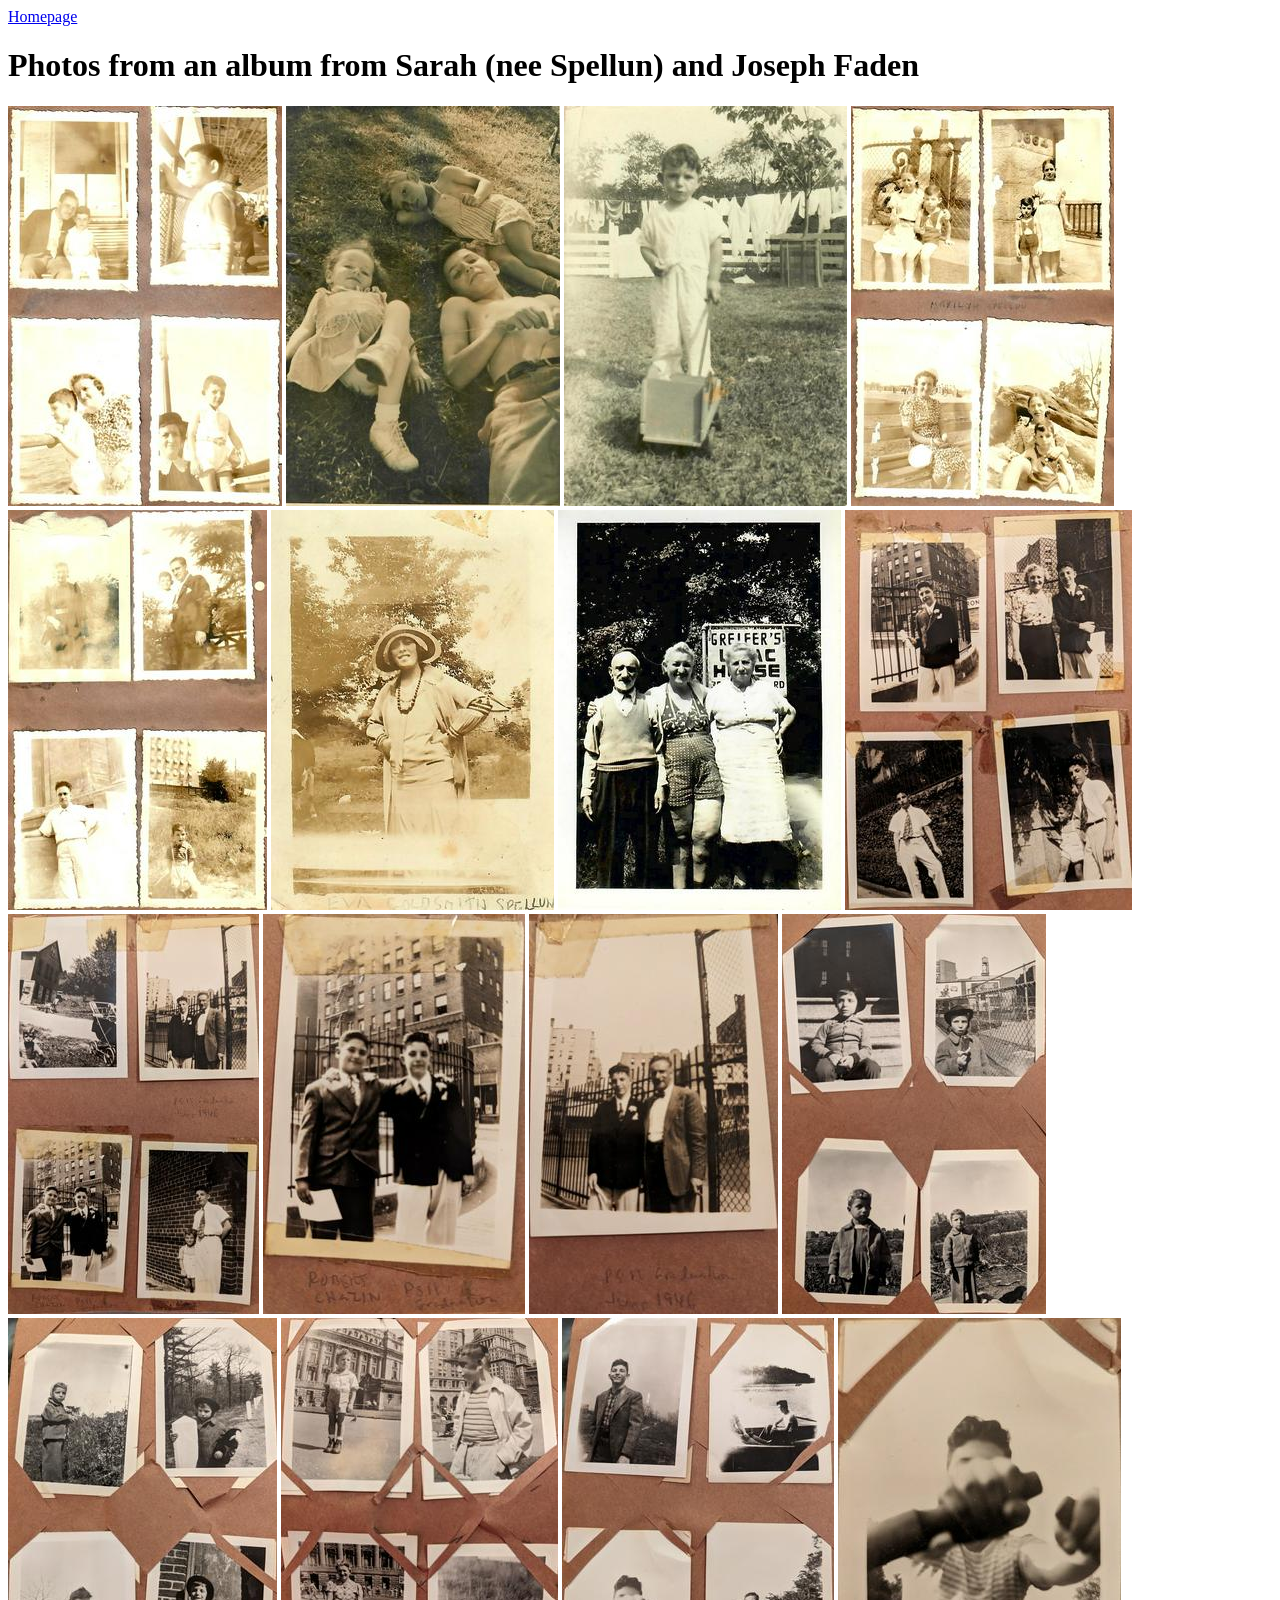
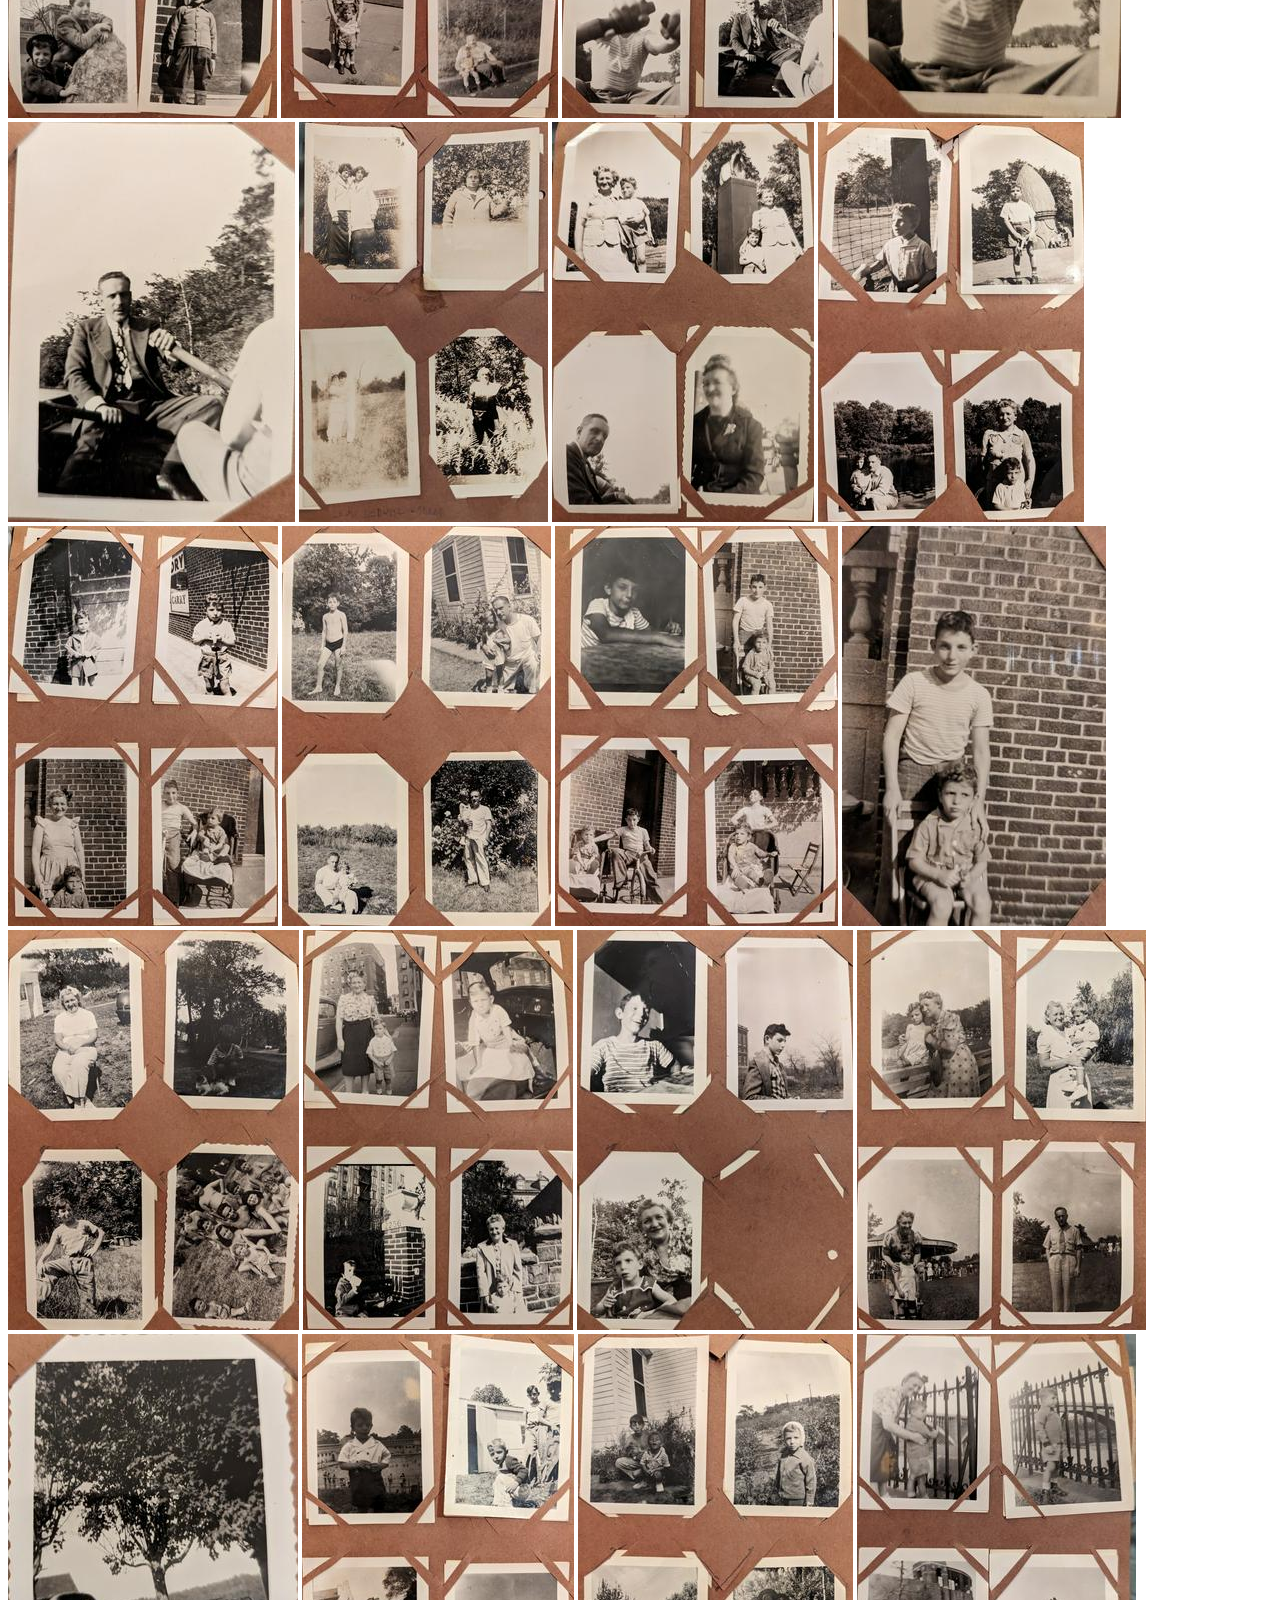
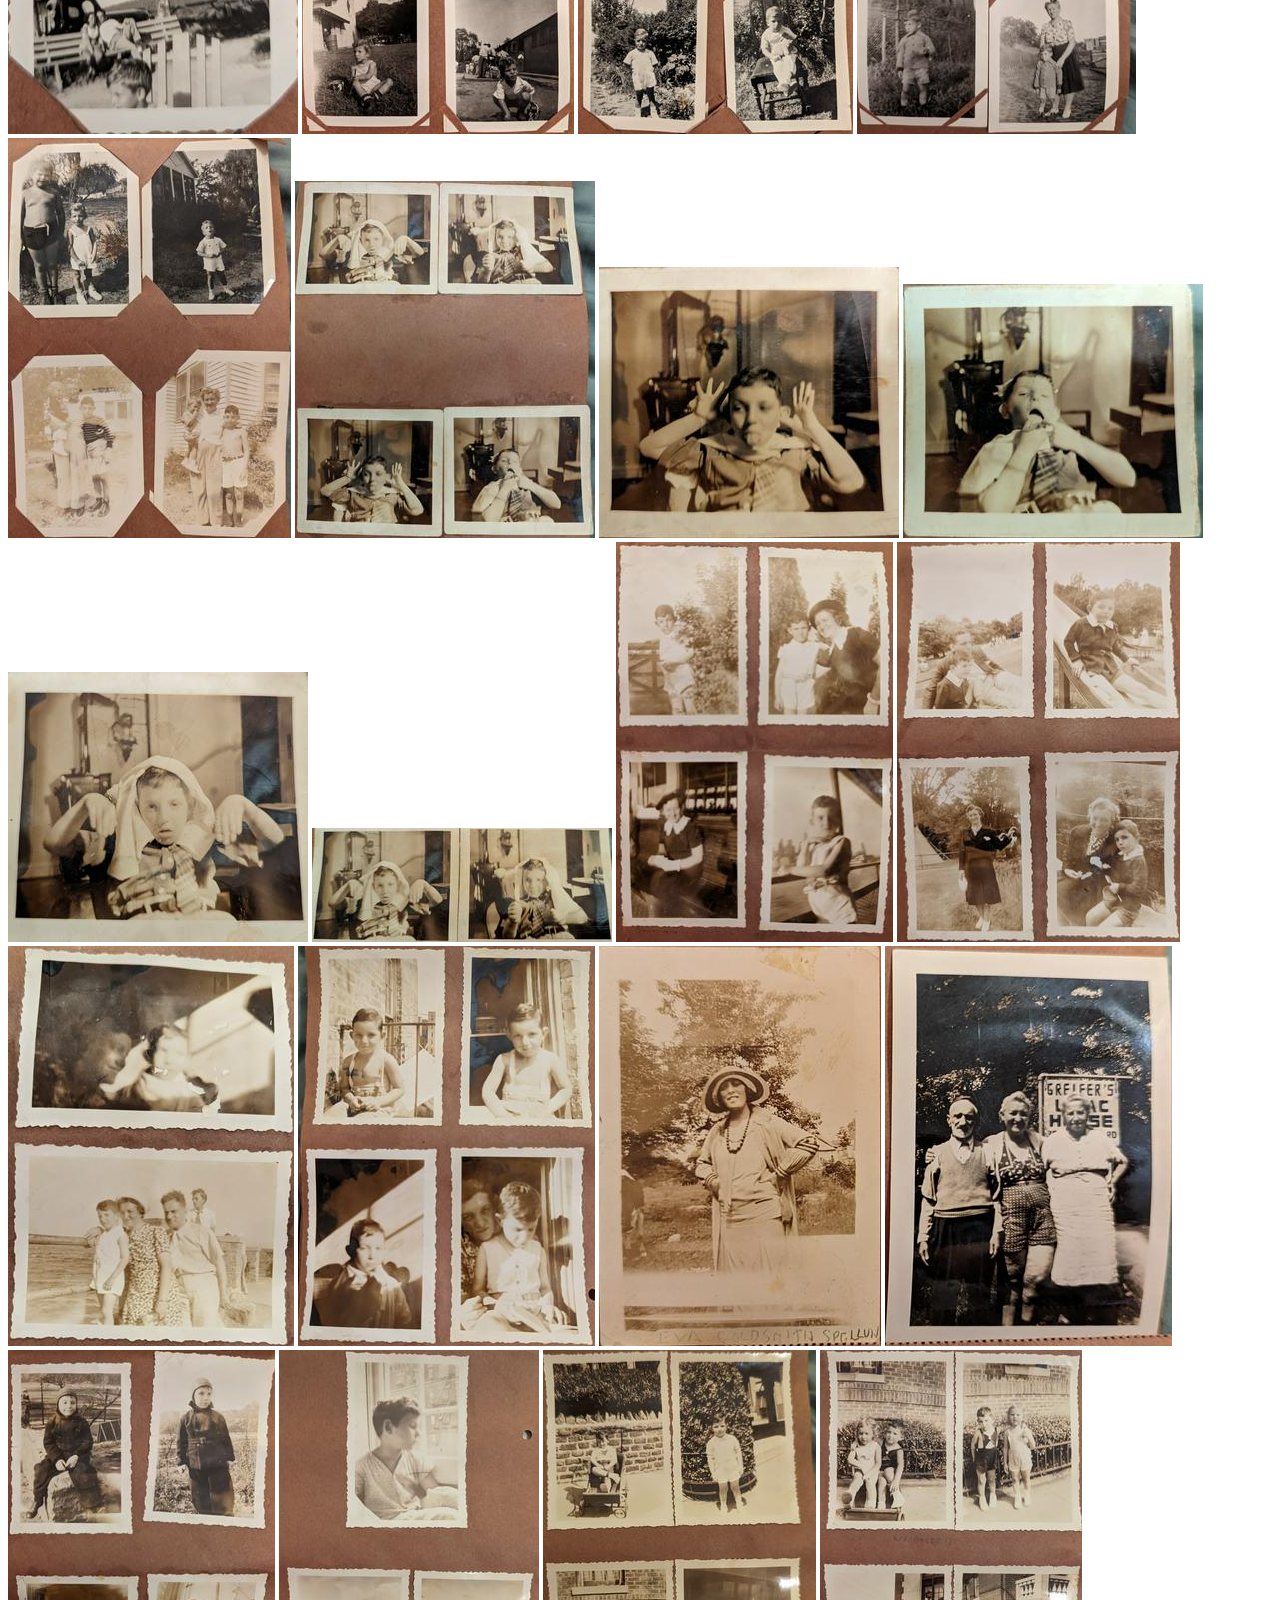
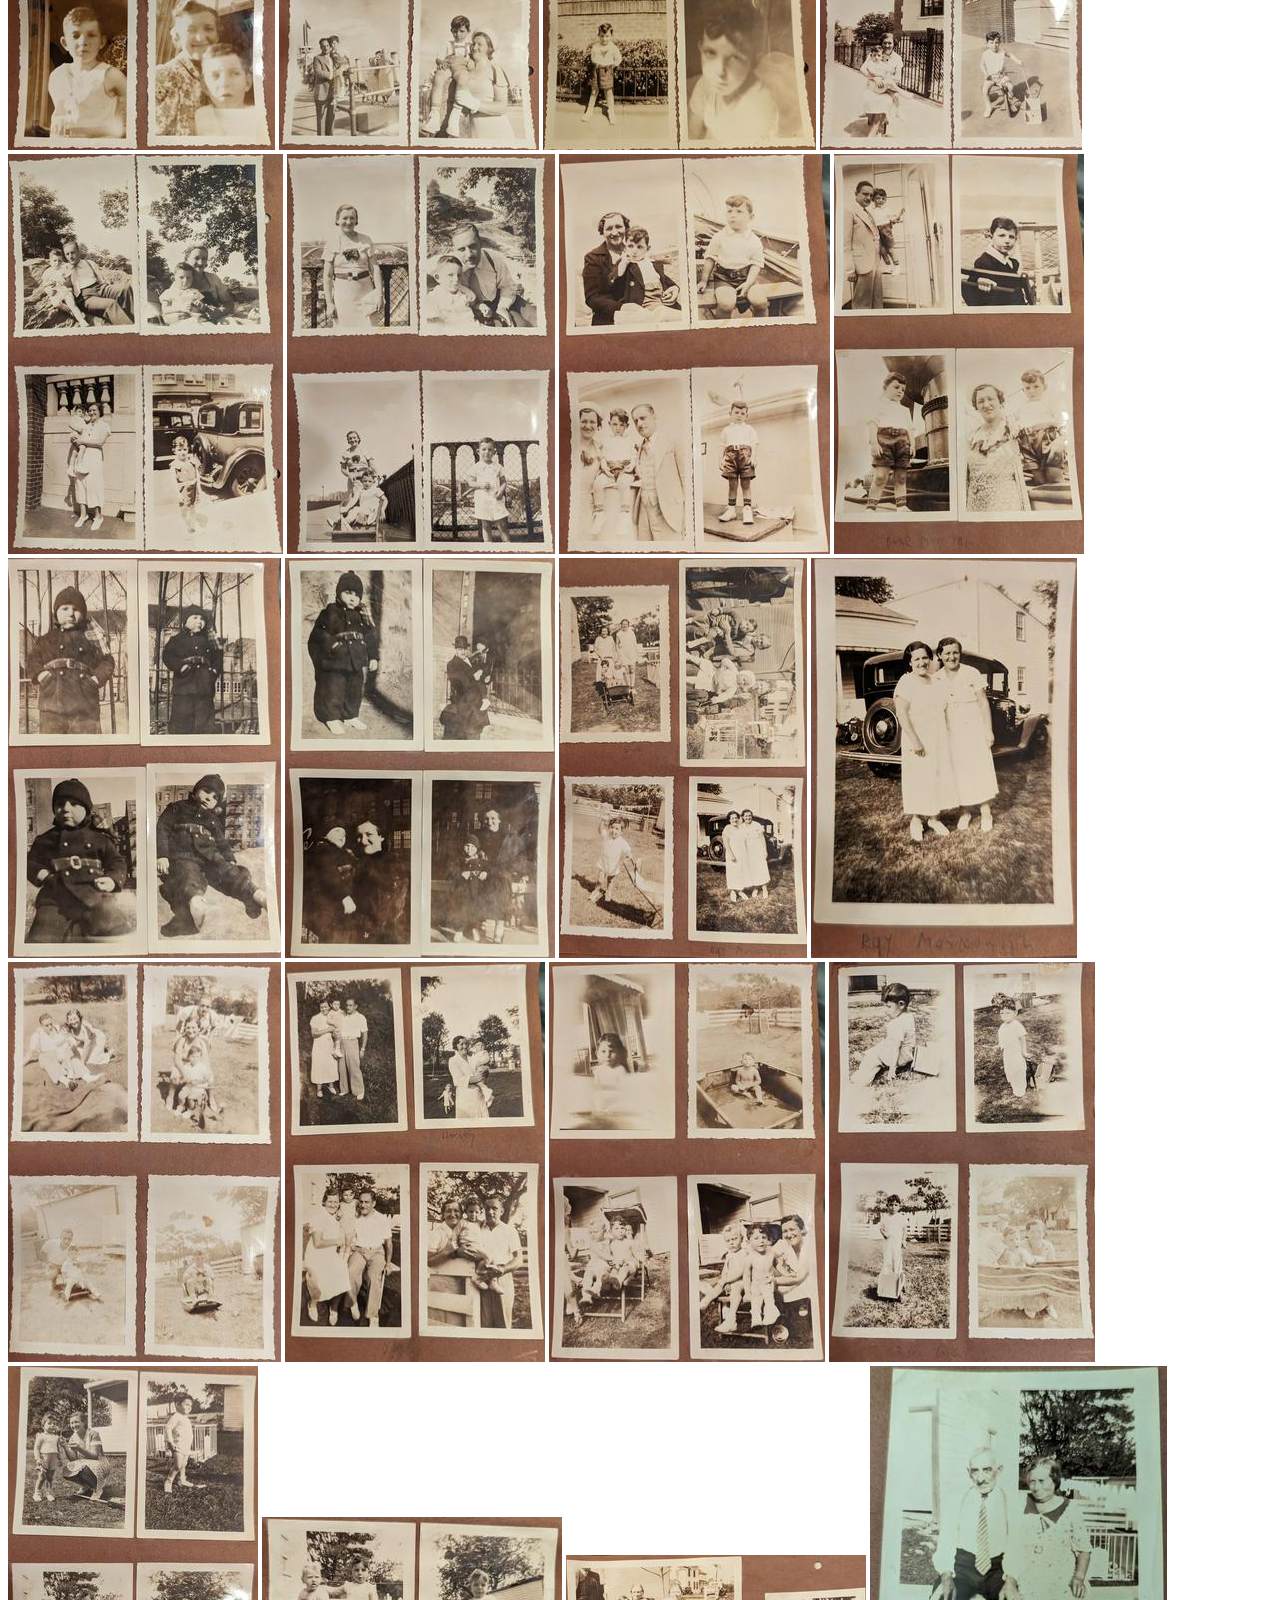
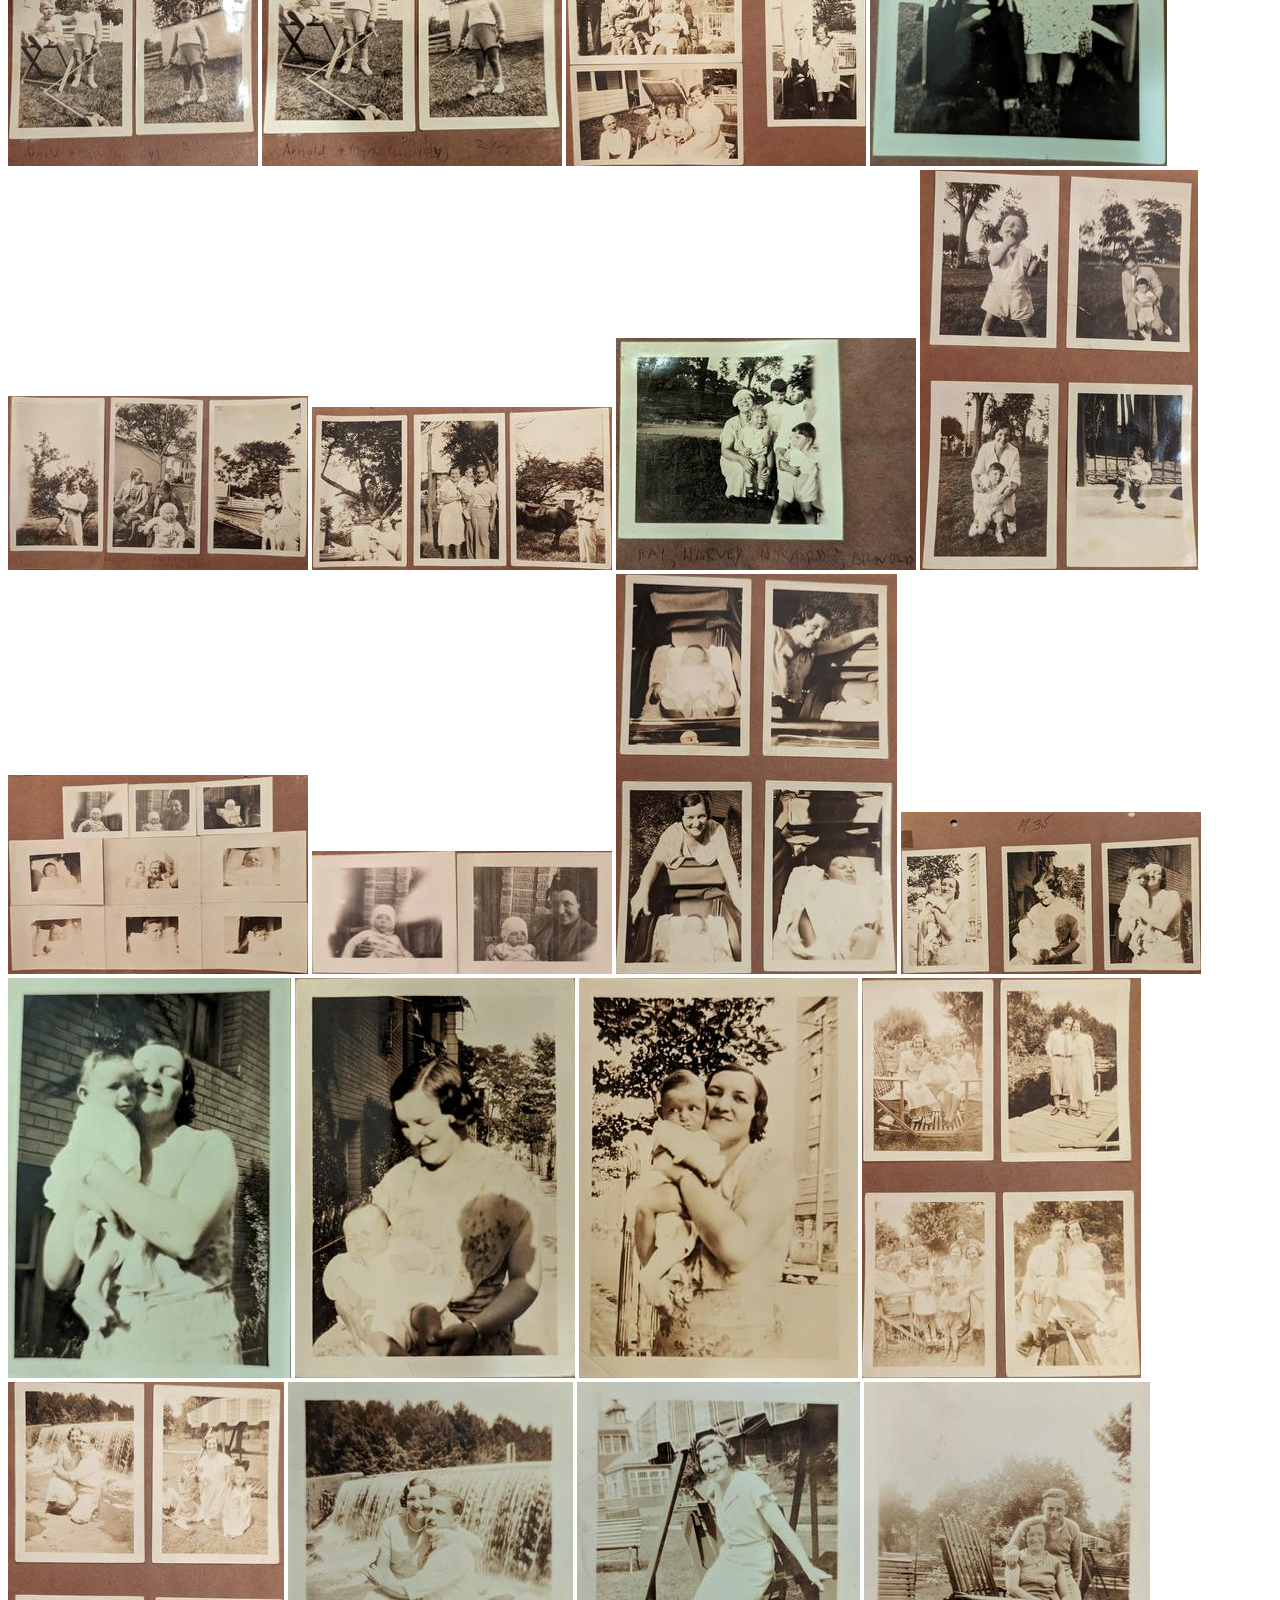
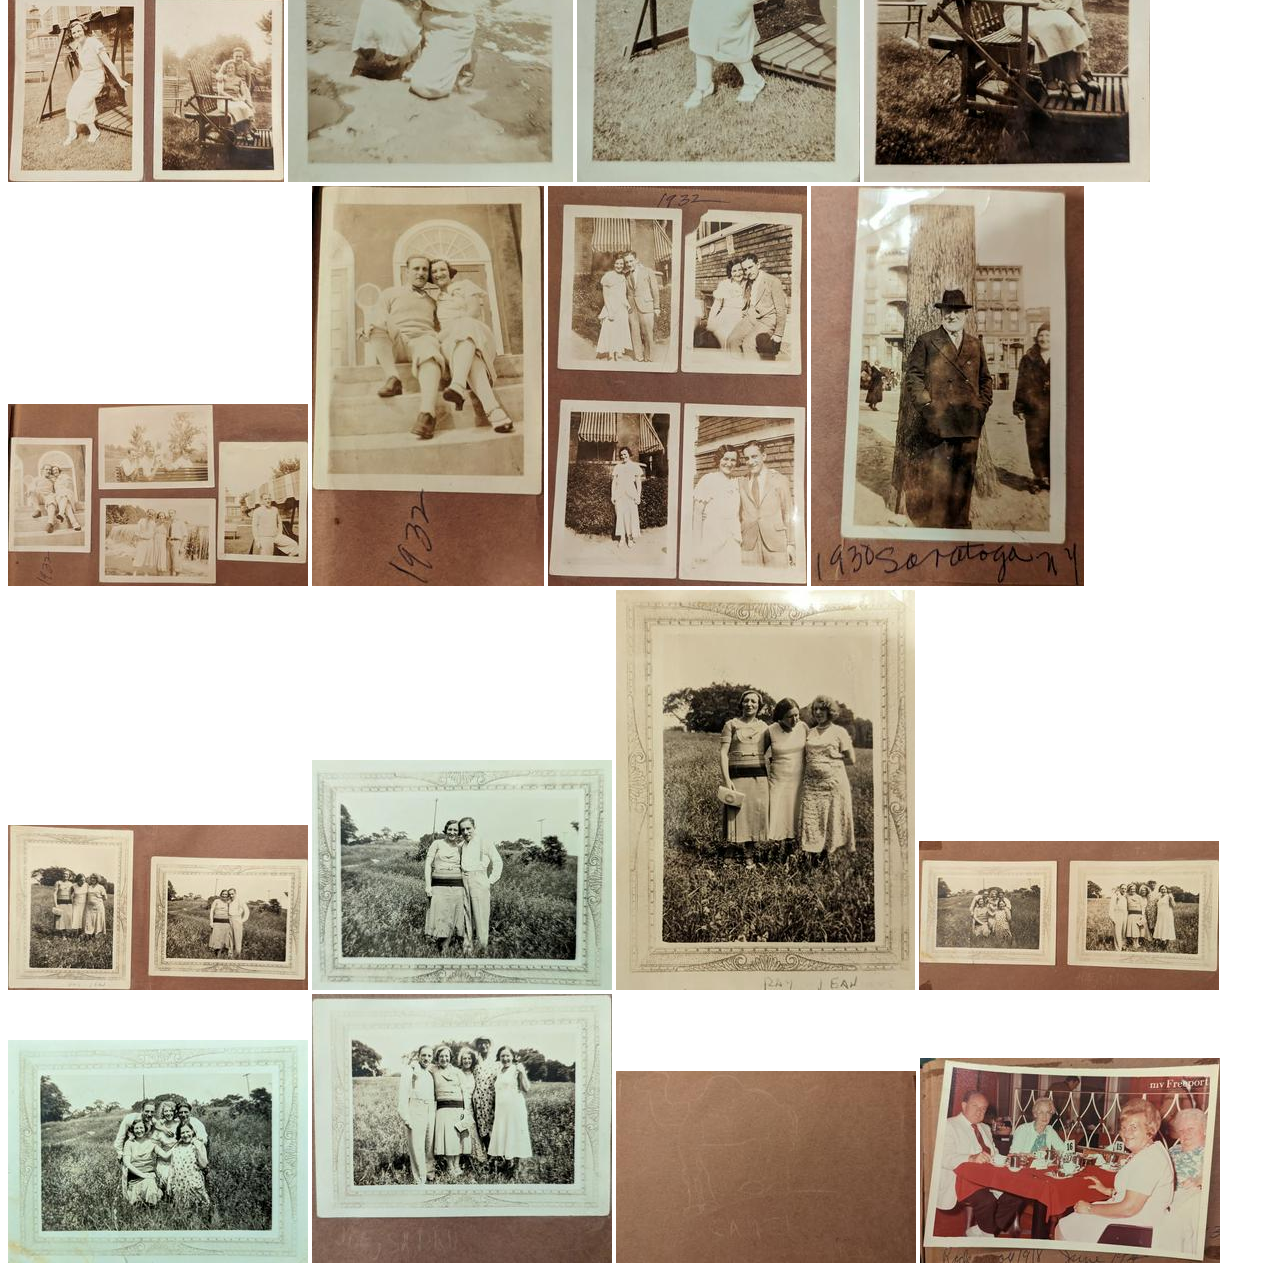
<file: public/parents_album/index.html>
<!doctype html>
<html lang="en">
  <head>
    <title>Photos from Arnold Faden's Parents' Album</title>
    <meta charset="utf-8" />
    <style>
      .img-link {
        text-decoration: none;
      }
    </style>
  </head>
  <body>
    <a href="/index.html">Homepage</a>
    <h1>Photos from an album from Sarah (nee Spellun) and Joseph Faden</h1>

    <a class="img-link" href="2023-01-20_063389-2.jpg">
      <img
        src="2023-01-20_063389-2_thumbnail.jpg"
        alt="2023-01-20_063389-2.jpg"
        title="??? 2023-01-20_063389-2.jpg"
        width="274"
        height="400"
      /> </a
    ><a class="img-link" href="2023-01-20_063389.jpg">
      <img
        src="2023-01-20_063389_thumbnail.jpg"
        alt="2023-01-20_063389.jpg"
        title="??? 2023-01-20_063389.jpg"
        width="274"
        height="400"
      /> </a
    ><a class="img-link" href="2023-01-20_063869.jpg">
      <img
        src="2023-01-20_063869_thumbnail.jpg"
        alt="2023-01-20_063869.jpg"
        title="??? 2023-01-20_063869.jpg"
        width="283"
        height="400"
      /> </a
    ><a class="img-link" href="2023-01-20_064053-1.jpg">
      <img
        src="2023-01-20_064053-1_thumbnail.jpg"
        alt="2023-01-20_064053-1.jpg"
        title="??? 2023-01-20_064053-1.jpg"
        width="263"
        height="400"
      /> </a
    ><a class="img-link" href="2023-01-20_064053-2.jpg">
      <img
        src="2023-01-20_064053-2_thumbnail.jpg"
        alt="2023-01-20_064053-2.jpg"
        title="??? 2023-01-20_064053-2.jpg"
        width="259"
        height="400"
      /> </a
    ><a class="img-link" href="2023-01-20_065523-1.jpg">
      <img
        src="2023-01-20_065523-1_thumbnail.jpg"
        alt="2023-01-20_065523-1.jpg"
        title="??? 2023-01-20_065523-1.jpg"
        width="283"
        height="400"
      /> </a
    ><a class="img-link" href="2023-01-20_065523-2.jpg">
      <img
        src="2023-01-20_065523-2_thumbnail.jpg"
        alt="2023-01-20_065523-2.jpg"
        title="??? 2023-01-20_065523-2.jpg"
        width="283"
        height="400"
      />
    </a>
    <a class="img-link" href="PXL_20230121_004829115.jpg">
      <img
        src="PXL_20230121_004829115_thumbnail.jpg"
        alt="PXL_20230121_004829115.jpg"
        title="2023-01-20 18:48:29 -0600 CST PXL_20230121_004829115.jpg"
        width="287"
        height="400"
      /> </a
    ><a class="img-link" href="PXL_20230121_004839390.MP.jpg">
      <img
        src="PXL_20230121_004839390.MP_thumbnail.jpg"
        alt="PXL_20230121_004839390.MP.jpg"
        title="2023-01-20 18:48:39 -0600 CST PXL_20230121_004839390.MP.jpg"
        width="251"
        height="400"
      /> </a
    ><a
      class="img-link"
      href="PXL_20230121_004853196.MP_robert_chazin_ps11.jpg"
    >
      <img
        src="PXL_20230121_004853196.MP_robert_chazin_ps11_thumbnail.jpg"
        alt="PXL_20230121_004853196.MP_robert_chazin_ps11.jpg"
        title="2023-01-20 18:48:53 -0600 CST PXL_20230121_004853196.MP_robert_chazin_ps11.jpg"
        width="262"
        height="400"
      /> </a
    ><a
      class="img-link"
      href="PXL_20230121_004900515_arnold_and_joseph_faden_ps11.jpg"
    >
      <img
        src="PXL_20230121_004900515_arnold_and_joseph_faden_ps11_thumbnail.jpg"
        alt="PXL_20230121_004900515_arnold_and_joseph_faden_ps11.jpg"
        title="2023-01-20 18:49:00 -0600 CST PXL_20230121_004900515_arnold_and_joseph_faden_ps11.jpg"
        width="249"
        height="400"
      /> </a
    ><a class="img-link" href="PXL_20230121_004913253.MP.jpg">
      <img
        src="PXL_20230121_004913253.MP_thumbnail.jpg"
        alt="PXL_20230121_004913253.MP.jpg"
        title="2023-01-20 18:49:13 -0600 CST PXL_20230121_004913253.MP.jpg"
        width="264"
        height="400"
      /> </a
    ><a class="img-link" href="PXL_20230121_004919795.MP.jpg">
      <img
        src="PXL_20230121_004919795.MP_thumbnail.jpg"
        alt="PXL_20230121_004919795.MP.jpg"
        title="2023-01-20 18:49:19 -0600 CST PXL_20230121_004919795.MP.jpg"
        width="269"
        height="400"
      /> </a
    ><a class="img-link" href="PXL_20230121_004937236.jpg">
      <img
        src="PXL_20230121_004937236_thumbnail.jpg"
        alt="PXL_20230121_004937236.jpg"
        title="2023-01-20 18:49:37 -0600 CST PXL_20230121_004937236.jpg"
        width="277"
        height="400"
      /> </a
    ><a class="img-link" href="PXL_20230121_004941642.jpg">
      <img
        src="PXL_20230121_004941642_thumbnail.jpg"
        alt="PXL_20230121_004941642.jpg"
        title="2023-01-20 18:49:41 -0600 CST PXL_20230121_004941642.jpg"
        width="272"
        height="400"
      /> </a
    ><a class="img-link" href="PXL_20230121_004948851.jpg">
      <img
        src="PXL_20230121_004948851_thumbnail.jpg"
        alt="PXL_20230121_004948851.jpg"
        title="2023-01-20 18:49:48 -0600 CST PXL_20230121_004948851.jpg"
        width="283"
        height="400"
      /> </a
    ><a class="img-link" href="PXL_20230121_004955080.jpg">
      <img
        src="PXL_20230121_004955080_thumbnail.jpg"
        alt="PXL_20230121_004955080.jpg"
        title="2023-01-20 18:49:55 -0600 CST PXL_20230121_004955080.jpg"
        width="287"
        height="400"
      /> </a
    ><a class="img-link" href="PXL_20230121_005015068.jpg">
      <img
        src="PXL_20230121_005015068_thumbnail.jpg"
        alt="PXL_20230121_005015068.jpg"
        title="2023-01-20 18:50:15 -0600 CST PXL_20230121_005015068.jpg"
        width="249"
        height="400"
      /> </a
    ><a class="img-link" href="PXL_20230121_005025897.jpg">
      <img
        src="PXL_20230121_005025897_thumbnail.jpg"
        alt="PXL_20230121_005025897.jpg"
        title="2023-01-20 18:50:25 -0600 CST PXL_20230121_005025897.jpg"
        width="262"
        height="400"
      /> </a
    ><a class="img-link" href="PXL_20230121_005044516.MP.jpg">
      <img
        src="PXL_20230121_005044516.MP_thumbnail.jpg"
        alt="PXL_20230121_005044516.MP.jpg"
        title="2023-01-20 18:50:44 -0600 CST PXL_20230121_005044516.MP.jpg"
        width="266"
        height="400"
      /> </a
    ><a class="img-link" href="PXL_20230121_005056958.jpg">
      <img
        src="PXL_20230121_005056958_thumbnail.jpg"
        alt="PXL_20230121_005056958.jpg"
        title="2023-01-20 18:50:56 -0600 CST PXL_20230121_005056958.jpg"
        width="270"
        height="400"
      /> </a
    ><a class="img-link" href="PXL_20230121_005114361.jpg">
      <img
        src="PXL_20230121_005114361_thumbnail.jpg"
        alt="PXL_20230121_005114361.jpg"
        title="2023-01-20 18:51:14 -0600 CST PXL_20230121_005114361.jpg"
        width="269"
        height="400"
      /> </a
    ><a class="img-link" href="PXL_20230121_005125151.MP.jpg">
      <img
        src="PXL_20230121_005125151.MP_thumbnail.jpg"
        alt="PXL_20230121_005125151.MP.jpg"
        title="2023-01-20 18:51:25 -0600 CST PXL_20230121_005125151.MP.jpg"
        width="283"
        height="400"
      /> </a
    ><a class="img-link" href="PXL_20230121_005133841_arnold_and_bob.jpg">
      <img
        src="PXL_20230121_005133841_arnold_and_bob_thumbnail.jpg"
        alt="PXL_20230121_005133841_arnold_and_bob.jpg"
        title="2023-01-20 18:51:33 -0600 CST PXL_20230121_005133841_arnold_and_bob.jpg"
        width="264"
        height="400"
      /> </a
    ><a class="img-link" href="PXL_20230121_005147504.MP.jpg">
      <img
        src="PXL_20230121_005147504.MP_thumbnail.jpg"
        alt="PXL_20230121_005147504.MP.jpg"
        title="2023-01-20 18:51:47 -0600 CST PXL_20230121_005147504.MP.jpg"
        width="291"
        height="400"
      /> </a
    ><a class="img-link" href="PXL_20230121_005152275.MP.jpg">
      <img
        src="PXL_20230121_005152275.MP_thumbnail.jpg"
        alt="PXL_20230121_005152275.MP.jpg"
        title="2023-01-20 18:51:52 -0600 CST PXL_20230121_005152275.MP.jpg"
        width="270"
        height="400"
      /> </a
    ><a
      class="img-link"
      href="PXL_20230121_005204191_arnold_faden_and_bob_faden_with_sarah_faden.jpg"
    >
      <img
        src="PXL_20230121_005204191_arnold_faden_and_bob_faden_with_sarah_faden_thumbnail.jpg"
        alt="PXL_20230121_005204191_arnold_faden_and_bob_faden_with_sarah_faden.jpg"
        title="2023-01-20 18:52:04 -0600 CST PXL_20230121_005204191_arnold_faden_and_bob_faden_with_sarah_faden.jpg"
        width="276"
        height="400"
      /> </a
    ><a class="img-link" href="PXL_20230121_005213026.jpg">
      <img
        src="PXL_20230121_005213026_thumbnail.jpg"
        alt="PXL_20230121_005213026.jpg"
        title="2023-01-20 18:52:13 -0600 CST PXL_20230121_005213026.jpg"
        width="289"
        height="400"
      /> </a
    ><a class="img-link" href="PXL_20230121_005229966.MP.jpg">
      <img
        src="PXL_20230121_005229966.MP_thumbnail.jpg"
        alt="PXL_20230121_005229966.MP.jpg"
        title="2023-01-20 18:52:29 -0600 CST PXL_20230121_005229966.MP.jpg"
        width="290"
        height="400"
      /> </a
    ><a class="img-link" href="PXL_20230121_005234839.jpg">
      <img
        src="PXL_20230121_005234839_thumbnail.jpg"
        alt="PXL_20230121_005234839.jpg"
        title="2023-01-20 18:52:34 -0600 CST PXL_20230121_005234839.jpg"
        width="272"
        height="400"
      /> </a
    ><a class="img-link" href="PXL_20230121_005247864.jpg">
      <img
        src="PXL_20230121_005247864_thumbnail.jpg"
        alt="PXL_20230121_005247864.jpg"
        title="2023-01-20 18:52:47 -0600 CST PXL_20230121_005247864.jpg"
        width="275"
        height="400"
      /> </a
    ><a class="img-link" href="PXL_20230121_005254009.jpg">
      <img
        src="PXL_20230121_005254009_thumbnail.jpg"
        alt="PXL_20230121_005254009.jpg"
        title="2023-01-20 18:52:54 -0600 CST PXL_20230121_005254009.jpg"
        width="279"
        height="400"
      /> </a
    ><a class="img-link" href="PXL_20230121_005303478.jpg">
      <img
        src="PXL_20230121_005303478_thumbnail.jpg"
        alt="PXL_20230121_005303478.jpg"
        title="2023-01-20 18:53:03 -0600 CST PXL_20230121_005303478.jpg"
        width="283"
        height="400"
      /> </a
    ><a class="img-link" href="PXL_20230121_005314078.MP.jpg">
      <img
        src="PXL_20230121_005314078.MP_thumbnail.jpg"
        alt="PXL_20230121_005314078.MP.jpg"
        title="2023-01-20 18:53:14 -0600 CST PXL_20230121_005314078.MP.jpg"
        width="300"
        height="357"
      /> </a
    ><a
      class="img-link"
      href="PXL_20230121_005326743_arnold_faden_sticking_out_his_tongue.jpg"
    >
      <img
        src="PXL_20230121_005326743_arnold_faden_sticking_out_his_tongue_thumbnail.jpg"
        alt="PXL_20230121_005326743_arnold_faden_sticking_out_his_tongue.jpg"
        title="2023-01-20 18:53:26 -0600 CST PXL_20230121_005326743_arnold_faden_sticking_out_his_tongue.jpg"
        width="300"
        height="271"
      /> </a
    ><a
      class="img-link"
      href="PXL_20230121_005330667_arnold_faden_clowning.jpg"
    >
      <img
        src="PXL_20230121_005330667_arnold_faden_clowning_thumbnail.jpg"
        alt="PXL_20230121_005330667_arnold_faden_clowning.jpg"
        title="2023-01-20 18:53:30 -0600 CST PXL_20230121_005330667_arnold_faden_clowning.jpg"
        width="300"
        height="254"
      /> </a
    ><a
      class="img-link"
      href="PXL_20230121_005335641_arnold_faden_clowning.jpg"
    >
      <img
        src="PXL_20230121_005335641_arnold_faden_clowning_thumbnail.jpg"
        alt="PXL_20230121_005335641_arnold_faden_clowning.jpg"
        title="2023-01-20 18:53:35 -0600 CST PXL_20230121_005335641_arnold_faden_clowning.jpg"
        width="300"
        height="270"
      /> </a
    ><a
      class="img-link"
      href="PXL_20230121_005338970_arnold_faden_clowning.jpg"
    >
      <img
        src="PXL_20230121_005338970_arnold_faden_clowning_thumbnail.jpg"
        alt="PXL_20230121_005338970_arnold_faden_clowning.jpg"
        title="2023-01-20 18:53:38 -0600 CST PXL_20230121_005338970_arnold_faden_clowning.jpg"
        width="300"
        height="114"
      /> </a
    ><a class="img-link" href="PXL_20230121_005344104.jpg">
      <img
        src="PXL_20230121_005344104_thumbnail.jpg"
        alt="PXL_20230121_005344104.jpg"
        title="2023-01-20 18:53:44 -0600 CST PXL_20230121_005344104.jpg"
        width="277"
        height="400"
      /> </a
    ><a class="img-link" href="PXL_20230121_005358686.MP.jpg">
      <img
        src="PXL_20230121_005358686.MP_thumbnail.jpg"
        alt="PXL_20230121_005358686.MP.jpg"
        title="2023-01-20 18:53:58 -0600 CST PXL_20230121_005358686.MP.jpg"
        width="283"
        height="400"
      /> </a
    ><a class="img-link" href="PXL_20230121_005405115.jpg">
      <img
        src="PXL_20230121_005405115_thumbnail.jpg"
        alt="PXL_20230121_005405115.jpg"
        title="2023-01-20 18:54:05 -0600 CST PXL_20230121_005405115.jpg"
        width="286"
        height="400"
      /> </a
    ><a class="img-link" href="PXL_20230121_005418167.MP.jpg">
      <img
        src="PXL_20230121_005418167.MP_thumbnail.jpg"
        alt="PXL_20230121_005418167.MP.jpg"
        title="2023-01-20 18:54:18 -0600 CST PXL_20230121_005418167.MP.jpg"
        width="297"
        height="400"
      /> </a
    ><a
      class="img-link"
      href="PXL_20230121_005449033_eva_goldsmith_spellun.jpg"
    >
      <img
        src="PXL_20230121_005449033_eva_goldsmith_spellun_thumbnail.jpg"
        alt="PXL_20230121_005449033_eva_goldsmith_spellun.jpg"
        title="2023-01-20 18:54:49 -0600 CST PXL_20230121_005449033_eva_goldsmith_spellun.jpg"
        width="282"
        height="400"
      /> </a
    ><a
      class="img-link"
      href="PXL_20230121_005449033_sarah_spellun_and_parents.jpg"
    >
      <img
        src="PXL_20230121_005449033_sarah_spellun_and_parents_thumbnail.jpg"
        alt="PXL_20230121_005449033_sarah_spellun_and_parents.jpg"
        title="2023-01-20 18:54:49 -0600 CST PXL_20230121_005449033_sarah_spellun_and_parents.jpg"
        width="287"
        height="400"
      /> </a
    ><a class="img-link" href="PXL_20230121_005728481.MP.jpg">
      <img
        src="PXL_20230121_005728481.MP_thumbnail.jpg"
        alt="PXL_20230121_005728481.MP.jpg"
        title="2023-01-20 18:57:28 -0600 CST PXL_20230121_005728481.MP.jpg"
        width="267"
        height="400"
      /> </a
    ><a class="img-link" href="PXL_20230121_005742308.MP.jpg">
      <img
        src="PXL_20230121_005742308.MP_thumbnail.jpg"
        alt="PXL_20230121_005742308.MP.jpg"
        title="2023-01-20 18:57:42 -0600 CST PXL_20230121_005742308.MP.jpg"
        width="260"
        height="400"
      /> </a
    ><a class="img-link" href="PXL_20230121_005754697.MP.jpg">
      <img
        src="PXL_20230121_005754697.MP_thumbnail.jpg"
        alt="PXL_20230121_005754697.MP.jpg"
        title="2023-01-20 18:57:54 -0600 CST PXL_20230121_005754697.MP.jpg"
        width="273"
        height="400"
      /> </a
    ><a class="img-link" href="PXL_20230121_005803456_woodcrest.jpg">
      <img
        src="PXL_20230121_005803456_woodcrest_thumbnail.jpg"
        alt="PXL_20230121_005803456_woodcrest.jpg"
        title="2023-01-20 18:58:03 -0600 CST PXL_20230121_005803456_woodcrest.jpg"
        width="262"
        height="400"
      /> </a
    ><a class="img-link" href="PXL_20230121_005811088.jpg">
      <img
        src="PXL_20230121_005811088_thumbnail.jpg"
        alt="PXL_20230121_005811088.jpg"
        title="2023-01-20 18:58:11 -0600 CST PXL_20230121_005811088.jpg"
        width="275"
        height="400"
      /> </a
    ><a class="img-link" href="PXL_20230121_005823940.jpg">
      <img
        src="PXL_20230121_005823940_thumbnail.jpg"
        alt="PXL_20230121_005823940.jpg"
        title="2023-01-20 18:58:23 -0600 CST PXL_20230121_005823940.jpg"
        width="268"
        height="400"
      /> </a
    ><a class="img-link" href="PXL_20230121_005837183.jpg">
      <img
        src="PXL_20230121_005837183_thumbnail.jpg"
        alt="PXL_20230121_005837183.jpg"
        title="2023-01-20 18:58:37 -0600 CST PXL_20230121_005837183.jpg"
        width="271"
        height="400"
      /> </a
    ><a class="img-link" href="PXL_20230121_005854138_bear_mountain_trip.jpg">
      <img
        src="PXL_20230121_005854138_bear_mountain_trip_thumbnail.jpg"
        alt="PXL_20230121_005854138_bear_mountain_trip.jpg"
        title="2023-01-20 18:58:54 -0600 CST PXL_20230121_005854138_bear_mountain_trip.jpg"
        width="250"
        height="400"
      /> </a
    ><a class="img-link" href="PXL_20230121_005905967.jpg">
      <img
        src="PXL_20230121_005905967_thumbnail.jpg"
        alt="PXL_20230121_005905967.jpg"
        title="2023-01-20 18:59:05 -0600 CST PXL_20230121_005905967.jpg"
        width="273"
        height="400"
      /> </a
    ><a class="img-link" href="PXL_20230121_005914455.MP.jpg">
      <img
        src="PXL_20230121_005914455.MP_thumbnail.jpg"
        alt="PXL_20230121_005914455.MP.jpg"
        title="2023-01-20 18:59:14 -0600 CST PXL_20230121_005914455.MP.jpg"
        width="270"
        height="400"
      /> </a
    ><a class="img-link" href="PXL_20230121_00592348_eva_and_ray_moskowitz.jpg">
      <img
        src="PXL_20230121_00592348_eva_and_ray_moskowitz_thumbnail.jpg"
        alt="PXL_20230121_00592348_eva_and_ray_moskowitz.jpg"
        title="2023-01-20 18:59:23 -0600 CST PXL_20230121_00592348_eva_and_ray_moskowitz.jpg"
        width="248"
        height="400"
      /> </a
    ><a class="img-link" href="PXL_20230121_005928547_ray_moskowitz.jpg">
      <img
        src="PXL_20230121_005928547_ray_moskowitz_thumbnail.jpg"
        alt="PXL_20230121_005928547_ray_moskowitz.jpg"
        title="2023-01-20 18:59:28 -0600 CST PXL_20230121_005928547_ray_moskowitz.jpg"
        width="266"
        height="400"
      /> </a
    ><a class="img-link" href="PXL_20230121_005937531.jpg">
      <img
        src="PXL_20230121_005937531_thumbnail.jpg"
        alt="PXL_20230121_005937531.jpg"
        title="2023-01-20 18:59:37 -0600 CST PXL_20230121_005937531.jpg"
        width="273"
        height="400"
      /> </a
    ><a class="img-link" href="PXL_20230121_005947540.MP.jpg">
      <img
        src="PXL_20230121_005947540.MP_thumbnail.jpg"
        alt="PXL_20230121_005947540.MP.jpg"
        title="2023-01-20 18:59:47 -0600 CST PXL_20230121_005947540.MP.jpg"
        width="260"
        height="400"
      /> </a
    ><a class="img-link" href="PXL_20230121_005954547.jpg">
      <img
        src="PXL_20230121_005954547_thumbnail.jpg"
        alt="PXL_20230121_005954547.jpg"
        title="2023-01-20 18:59:54 -0600 CST PXL_20230121_005954547.jpg"
        width="276"
        height="400"
      /> </a
    ><a class="img-link" href="PXL_20230121_010005648.MP.jpg">
      <img
        src="PXL_20230121_010005648.MP_thumbnail.jpg"
        alt="PXL_20230121_010005648.MP.jpg"
        title="2023-01-20 19:00:05 -0600 CST PXL_20230121_010005648.MP.jpg"
        width="266"
        height="400"
      /> </a
    ><a class="img-link" href="PXL_20230121_010014703.jpg">
      <img
        src="PXL_20230121_010014703_thumbnail.jpg"
        alt="PXL_20230121_010014703.jpg"
        title="2023-01-20 19:00:14 -0600 CST PXL_20230121_010014703.jpg"
        width="250"
        height="400"
      /> </a
    ><a class="img-link" href="PXL_20230121_010026681_arnold_and_myra.jpg">
      <img
        src="PXL_20230121_010026681_arnold_and_myra_thumbnail.jpg"
        alt="PXL_20230121_010026681_arnold_and_myra.jpg"
        title="2023-01-20 19:00:26 -0600 CST PXL_20230121_010026681_arnold_and_myra.jpg"
        width="300"
        height="249"
      /> </a
    ><a class="img-link" href="PXL_20230121_010036852.jpg">
      <img
        src="PXL_20230121_010036852_thumbnail.jpg"
        alt="PXL_20230121_010036852.jpg"
        title="2023-01-20 19:00:36 -0600 CST PXL_20230121_010036852.jpg"
        width="300"
        height="211"
      /> </a
    ><a class="img-link" href="PXL_20230121_010045940.MP.jpg">
      <img
        src="PXL_20230121_010045940.MP_thumbnail.jpg"
        alt="PXL_20230121_010045940.MP.jpg"
        title="2023-01-20 19:00:45 -0600 CST PXL_20230121_010045940.MP.jpg"
        width="297"
        height="400"
      /> </a
    ><a
      class="img-link"
      href="PXL_20230121_010054065_rose_spellun_mary_kulick_myra_kulick.jpg"
    >
      <img
        src="PXL_20230121_010054065_rose_spellun_mary_kulick_myra_kulick_thumbnail.jpg"
        alt="PXL_20230121_010054065_rose_spellun_mary_kulick_myra_kulick.jpg"
        title="2023-01-20 19:00:54 -0600 CST PXL_20230121_010054065_rose_spellun_mary_kulick_myra_kulick.jpg"
        width="300"
        height="174"
      /> </a
    ><a class="img-link" href="PXL_20230121_010102102.jpg">
      <img
        src="PXL_20230121_010102102_thumbnail.jpg"
        alt="PXL_20230121_010102102.jpg"
        title="2023-01-20 19:01:02 -0600 CST PXL_20230121_010102102.jpg"
        width="300"
        height="163"
      /> </a
    ><a
      class="img-link"
      href="PXL_20230121_010110131.MP_ray_harvey_howard_arnold.jpg"
    >
      <img
        src="PXL_20230121_010110131.MP_ray_harvey_howard_arnold_thumbnail.jpg"
        alt="PXL_20230121_010110131.MP_ray_harvey_howard_arnold.jpg"
        title="2023-01-20 19:01:10 -0600 CST PXL_20230121_010110131.MP_ray_harvey_howard_arnold.jpg"
        width="300"
        height="232"
      /> </a
    ><a class="img-link" href="PXL_20230121_010118532.jpg">
      <img
        src="PXL_20230121_010118532_thumbnail.jpg"
        alt="PXL_20230121_010118532.jpg"
        title="2023-01-20 19:01:18 -0600 CST PXL_20230121_010118532.jpg"
        width="278"
        height="400"
      /> </a
    ><a class="img-link" href="PXL_20230121_010127106.jpg">
      <img
        src="PXL_20230121_010127106_thumbnail.jpg"
        alt="PXL_20230121_010127106.jpg"
        title="2023-01-20 19:01:27 -0600 CST PXL_20230121_010127106.jpg"
        width="300"
        height="199"
      /> </a
    ><a class="img-link" href="PXL_20230121_010135265.jpg">
      <img
        src="PXL_20230121_010135265_thumbnail.jpg"
        alt="PXL_20230121_010135265.jpg"
        title="2023-01-20 19:01:35 -0600 CST PXL_20230121_010135265.jpg"
        width="300"
        height="123"
      /> </a
    ><a class="img-link" href="PXL_20230121_010148230.jpg">
      <img
        src="PXL_20230121_010148230_thumbnail.jpg"
        alt="PXL_20230121_010148230.jpg"
        title="2023-01-20 19:01:48 -0600 CST PXL_20230121_010148230.jpg"
        width="281"
        height="400"
      /> </a
    ><a class="img-link" href="PXL_20230121_010155837_1935.jpg">
      <img
        src="PXL_20230121_010155837_1935_thumbnail.jpg"
        alt="PXL_20230121_010155837_1935.jpg"
        title="2023-01-20 19:01:55 -0600 CST PXL_20230121_010155837_1935.jpg"
        width="300"
        height="162"
      /> </a
    ><a class="img-link" href="PXL_20230121_010208239.jpg">
      <img
        src="PXL_20230121_010208239_thumbnail.jpg"
        alt="PXL_20230121_010208239.jpg"
        title="2023-01-20 19:02:08 -0600 CST PXL_20230121_010208239.jpg"
        width="283"
        height="400"
      /> </a
    ><a
      class="img-link"
      href="PXL_20230121_010211701_sarah_faden_and_arnold_faden_1935.jpg"
    >
      <img
        src="PXL_20230121_010211701_sarah_faden_and_arnold_faden_1935_thumbnail.jpg"
        alt="PXL_20230121_010211701_sarah_faden_and_arnold_faden_1935.jpg"
        title="2023-01-20 19:02:11 -0600 CST PXL_20230121_010211701_sarah_faden_and_arnold_faden_1935.jpg"
        width="280"
        height="400"
      /> </a
    ><a class="img-link" href="PXL_20230121_010214720.MP.jpg">
      <img
        src="PXL_20230121_010214720.MP_thumbnail.jpg"
        alt="PXL_20230121_010214720.MP.jpg"
        title="2023-01-20 19:02:14 -0600 CST PXL_20230121_010214720.MP.jpg"
        width="279"
        height="400"
      /> </a
    ><a class="img-link" href="PXL_20230121_010223652.jpg">
      <img
        src="PXL_20230121_010223652_thumbnail.jpg"
        alt="PXL_20230121_010223652.jpg"
        title="2023-01-20 19:02:23 -0600 CST PXL_20230121_010223652.jpg"
        width="279"
        height="400"
      /> </a
    ><a class="img-link" href="PXL_20230121_010240951.jpg">
      <img
        src="PXL_20230121_010240951_thumbnail.jpg"
        alt="PXL_20230121_010240951.jpg"
        title="2023-01-20 19:02:40 -0600 CST PXL_20230121_010240951.jpg"
        width="276"
        height="400"
      /> </a
    ><a
      class="img-link"
      href="PXL_20230121_010246651_sarah_and_joseph_faden.jpg"
    >
      <img
        src="PXL_20230121_010246651_sarah_and_joseph_faden_thumbnail.jpg"
        alt="PXL_20230121_010246651_sarah_and_joseph_faden.jpg"
        title="2023-01-20 19:02:46 -0600 CST PXL_20230121_010246651_sarah_and_joseph_faden.jpg"
        width="285"
        height="400"
      /> </a
    ><a class="img-link" href="PXL_20230121_010252492_sarah_faden.jpg">
      <img
        src="PXL_20230121_010252492_sarah_faden_thumbnail.jpg"
        alt="PXL_20230121_010252492_sarah_faden.jpg"
        title="2023-01-20 19:02:52 -0600 CST PXL_20230121_010252492_sarah_faden.jpg"
        width="283"
        height="400"
      /> </a
    ><a
      class="img-link"
      href="PXL_20230121_010256897_sarah_and_joseph_faden.jpg"
    >
      <img
        src="PXL_20230121_010256897_sarah_and_joseph_faden_thumbnail.jpg"
        alt="PXL_20230121_010256897_sarah_and_joseph_faden.jpg"
        title="2023-01-20 19:02:56 -0600 CST PXL_20230121_010256897_sarah_and_joseph_faden.jpg"
        width="286"
        height="400"
      /> </a
    ><a class="img-link" href="PXL_20230121_010304205_1932.jpg">
      <img
        src="PXL_20230121_010304205_1932_thumbnail.jpg"
        alt="PXL_20230121_010304205_1932.jpg"
        title="2023-01-20 19:03:04 -0600 CST PXL_20230121_010304205_1932.jpg"
        width="300"
        height="182"
      /> </a
    ><a class="img-link" href="PXL_20230121_010309405_1932.jpg">
      <img
        src="PXL_20230121_010309405_1932_thumbnail.jpg"
        alt="PXL_20230121_010309405_1932.jpg"
        title="2023-01-20 19:03:09 -0600 CST PXL_20230121_010309405_1932.jpg"
        width="232"
        height="400"
      /> </a
    ><a class="img-link" href="PXL_20230121_010317871_1932.jpg">
      <img
        src="PXL_20230121_010317871_1932_thumbnail.jpg"
        alt="PXL_20230121_010317871_1932.jpg"
        title="2023-01-20 19:03:17 -0600 CST PXL_20230121_010317871_1932.jpg"
        width="259"
        height="400"
      /> </a
    ><a
      class="img-link"
      href="PXL_20230121_010330953_1930_saratoga_new_york.jpg"
    >
      <img
        src="PXL_20230121_010330953_1930_saratoga_new_york_thumbnail.jpg"
        alt="PXL_20230121_010330953_1930_saratoga_new_york.jpg"
        title="2023-01-20 19:03:30 -0600 CST PXL_20230121_010330953_1930_saratoga_new_york.jpg"
        width="273"
        height="400"
      /> </a
    ><a class="img-link" href="PXL_20230121_010343123_ray_jean.jpg">
      <img
        src="PXL_20230121_010343123_ray_jean_thumbnail.jpg"
        alt="PXL_20230121_010343123_ray_jean.jpg"
        title="2023-01-20 19:03:43 -0600 CST PXL_20230121_010343123_ray_jean.jpg"
        width="300"
        height="165"
      /> </a
    ><a class="img-link" href="PXL_20230121_010348022.jpg">
      <img
        src="PXL_20230121_010348022_thumbnail.jpg"
        alt="PXL_20230121_010348022.jpg"
        title="2023-01-20 19:03:48 -0600 CST PXL_20230121_010348022.jpg"
        width="300"
        height="230"
      /> </a
    ><a class="img-link" href="PXL_20230121_010354552_ray_jean.jpg">
      <img
        src="PXL_20230121_010354552_ray_jean_thumbnail.jpg"
        alt="PXL_20230121_010354552_ray_jean.jpg"
        title="2023-01-20 19:03:54 -0600 CST PXL_20230121_010354552_ray_jean.jpg"
        width="299"
        height="400"
      /> </a
    ><a class="img-link" href="PXL_20230121_010407651.jpg">
      <img
        src="PXL_20230121_010407651_thumbnail.jpg"
        alt="PXL_20230121_010407651.jpg"
        title="2023-01-20 19:04:07 -0600 CST PXL_20230121_010407651.jpg"
        width="300"
        height="149"
      /> </a
    ><a class="img-link" href="PXL_20230121_010435340.jpg">
      <img
        src="PXL_20230121_010435340_thumbnail.jpg"
        alt="PXL_20230121_010435340.jpg"
        title="2023-01-20 19:04:35 -0600 CST PXL_20230121_010435340.jpg"
        width="300"
        height="223"
      /> </a
    ><a class="img-link" href="PXL_20230121_010439345.jpg">
      <img
        src="PXL_20230121_010439345_thumbnail.jpg"
        alt="PXL_20230121_010439345.jpg"
        title="2023-01-20 19:04:39 -0600 CST PXL_20230121_010439345.jpg"
        width="300"
        height="269"
      /> </a
    ><a class="img-link" href="PXL_20230121_010445787_camel.jpg">
      <img
        src="PXL_20230121_010445787_camel_thumbnail.jpg"
        alt="PXL_20230121_010445787_camel.jpg"
        title="2023-01-20 19:04:45 -0600 CST PXL_20230121_010445787_camel.jpg"
        width="300"
        height="192"
      /> </a
    ><a class="img-link" href="PXL_20230121_010509414.jpg">
      <img
        src="PXL_20230121_010509414_thumbnail.jpg"
        alt="PXL_20230121_010509414.jpg"
        title="2023-01-20 19:05:09 -0600 CST PXL_20230121_010509414.jpg"
        width="300"
        height="205"
      />
    </a>
  </body>
</html>
</file>
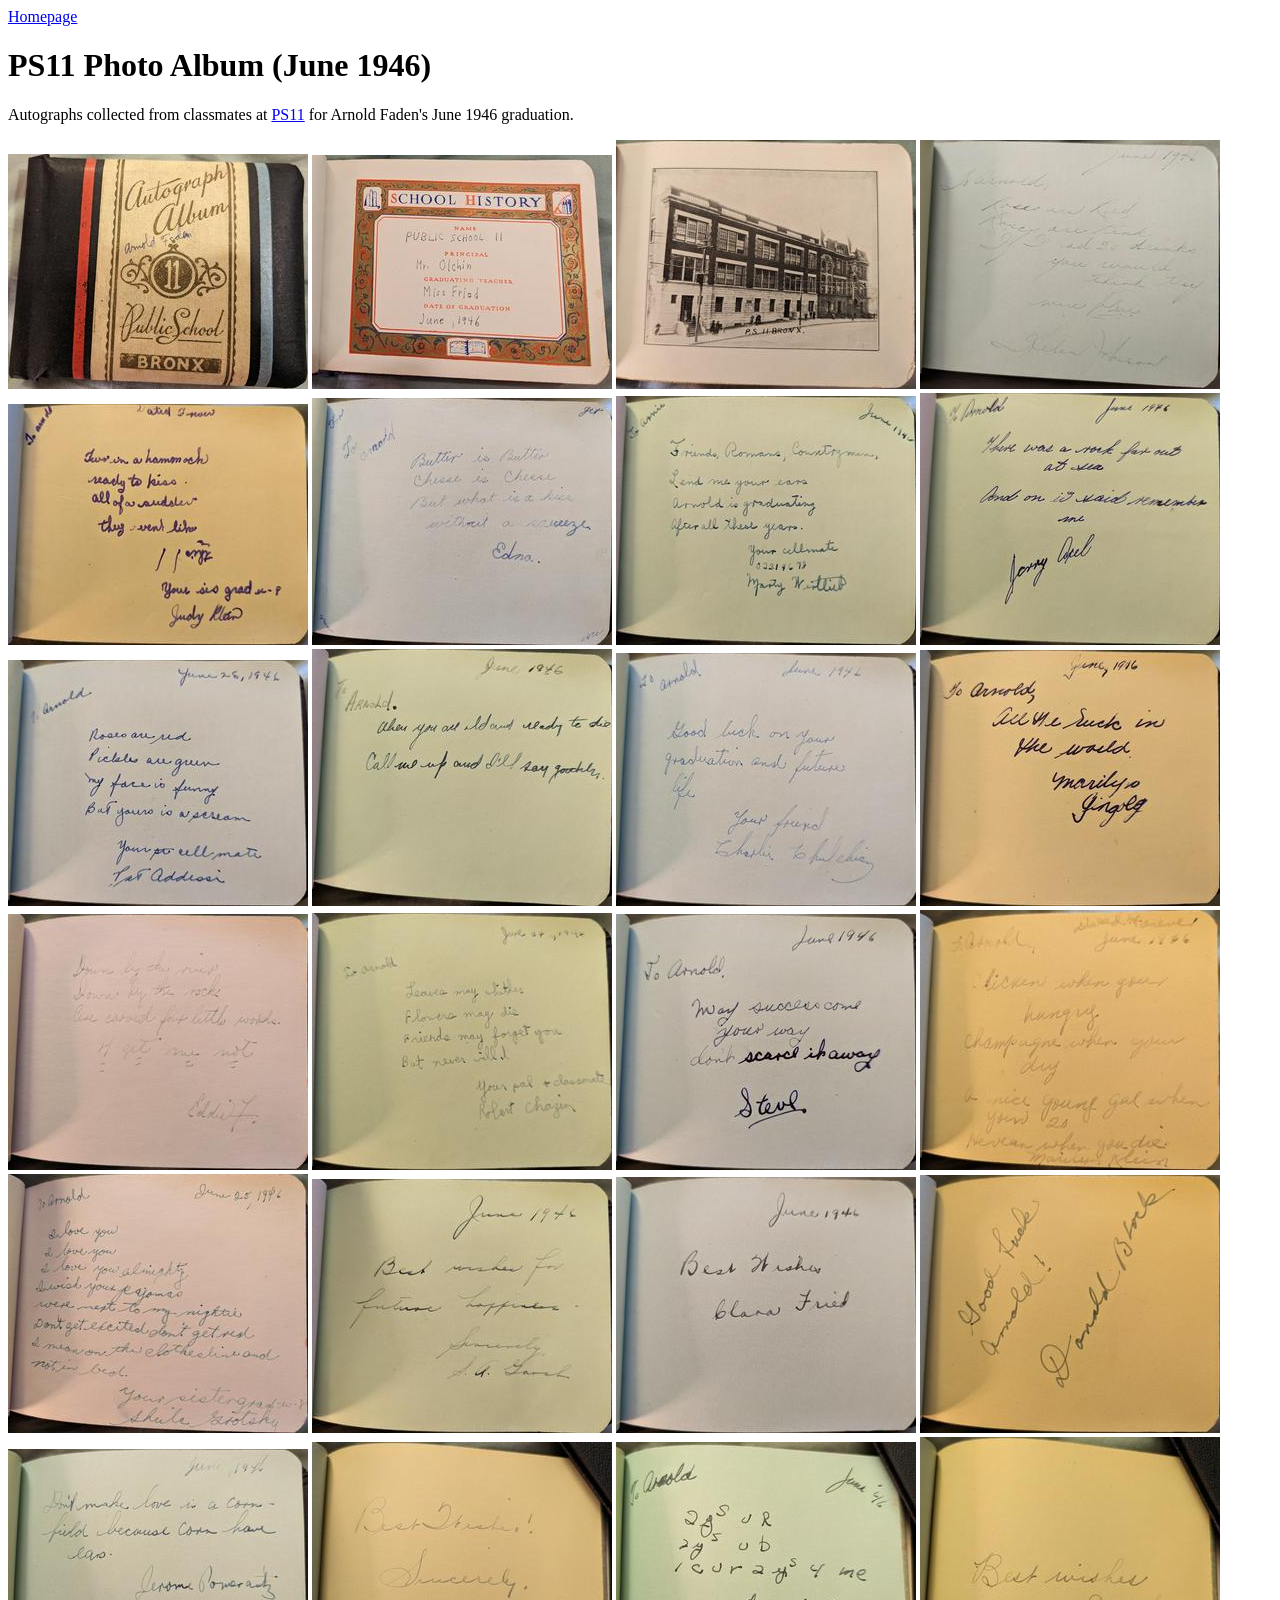
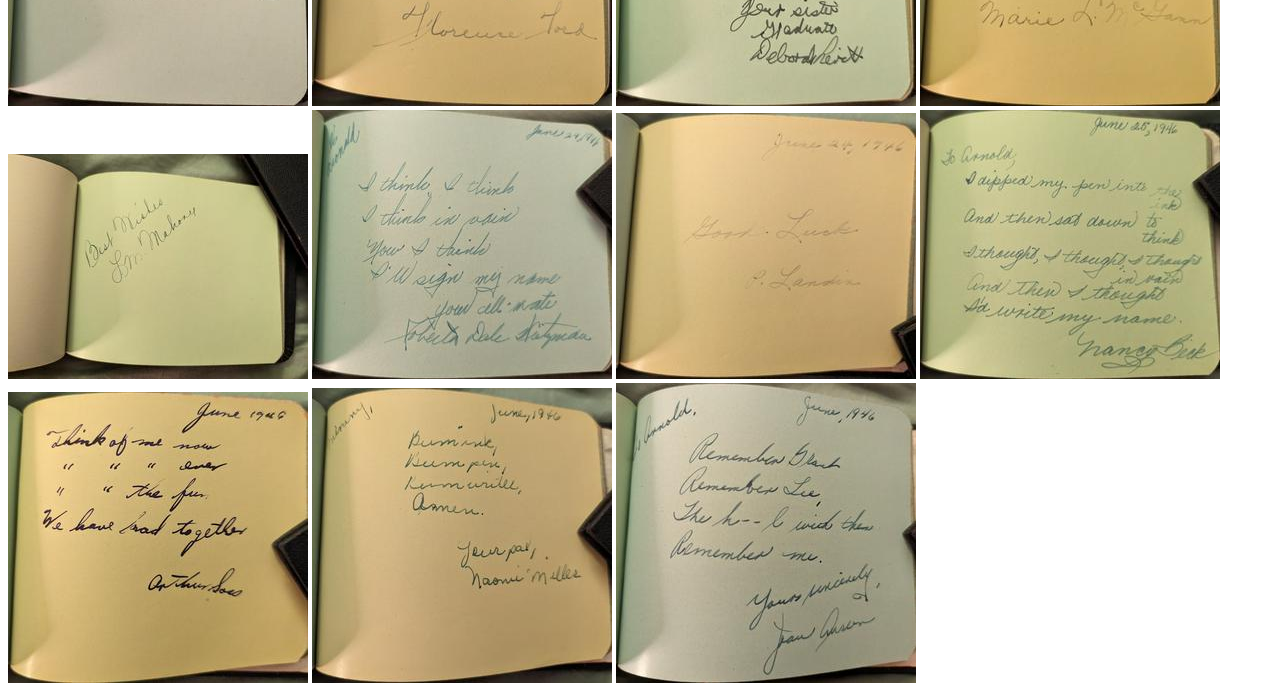
<file: public/ps11_autograph_album/index.html>
<!doctype html>
<html lang="en">
  <head>
    <title>PS11 Photo Album (June 1946)</title>
    <meta charset="utf-8" />
    <style>
      .img-link {
        text-decoration: none;
      }
    </style>
  </head>
  <body>
    <a href="/index.html">Homepage</a>
    <h1>PS11 Photo Album (June 1946)</h1>
    <p>
      Autographs collected from classmates at
      <a href="https://en.wikipedia.org/wiki/PS_11_(Bronx)">PS11</a> for Arnold
      Faden's June 1946 graduation.
    </p>
    <a class="img-link" href="album_cover.jpg">
      <img
        src="album_cover_thumbnail.jpg"
        alt="album_cover.jpg"
        title="2023-01-20 19:12:19 -0800 PST album_cover.jpg"
        width="300"
        height="235"
      /> </a
    ><a class="img-link" href="title_page.jpg">
      <img
        src="title_page_thumbnail.jpg"
        alt="title_page.jpg"
        title="2023-01-20 19:12:48 -0800 PST title_page.jpg"
        width="300"
        height="234"
      /> </a
    ><a class="img-link" href="ps11_school_building.jpg">
      <img
        src="ps11_school_building_thumbnail.jpg"
        alt="ps11_school_building.jpg"
        title="2023-01-20 19:13:36 -0800 PST ps11_school_building.jpg"
        width="300"
        height="249"
      /> </a
    ><a class="img-link" href="helen_johnson.jpg">
      <img
        src="helen_johnson_thumbnail.jpg"
        alt="helen_johnson.jpg"
        title="2023-01-20 19:13:58 -0800 PST helen_johnson.jpg"
        width="300"
        height="249"
      /> </a
    ><a class="img-link" href="judy_klein.jpg">
      <img
        src="judy_klein_thumbnail.jpg"
        alt="judy_klein.jpg"
        title="2023-01-20 19:16:44 -0800 PST judy_klein.jpg"
        width="300"
        height="241"
      /> </a
    ><a class="img-link" href="edna.jpg">
      <img
        src="edna_thumbnail.jpg"
        alt="edna.jpg"
        title="2023-01-20 19:17:01 -0800 PST edna.jpg"
        width="300"
        height="247"
      /> </a
    ><a class="img-link" href="marty_wertlieb.jpg">
      <img
        src="marty_wertlieb_thumbnail.jpg"
        alt="marty_wertlieb.jpg"
        title="2023-01-20 19:17:14 -0800 PST marty_wertlieb.jpg"
        width="300"
        height="249"
      /> </a
    ><a class="img-link" href="jerry_axel.jpg">
      <img
        src="jerry_axel_thumbnail.jpg"
        alt="jerry_axel.jpg"
        title="2023-01-20 19:17:41 -0800 PST jerry_axel.jpg"
        width="300"
        height="252"
      /> </a
    ><a class="img-link" href="les_addessi.jpg">
      <img
        src="les_addessi_thumbnail.jpg"
        alt="les_addessi.jpg"
        title="2023-01-20 19:17:51 -0800 PST les_addessi.jpg"
        width="300"
        height="246"
      /> </a
    ><a class="img-link" href="unsigned.jpg">
      <img
        src="unsigned_thumbnail.jpg"
        alt="unsigned.jpg"
        title="2023-01-20 19:18:11 -0800 PST unsigned.jpg"
        width="300"
        height="257"
      /> </a
    ><a class="img-link" href="charlie_chulehian.jpg">
      <img
        src="charlie_chulehian_thumbnail.jpg"
        alt="charlie_chulehian.jpg"
        title="2023-01-20 19:18:23 -0800 PST charlie_chulehian.jpg"
        width="300"
        height="253"
      /> </a
    ><a class="img-link" href="marilyn_gingolg.jpg">
      <img
        src="marilyn_gingolg_thumbnail.jpg"
        alt="marilyn_gingolg.jpg"
        title="2023-01-20 19:18:41 -0800 PST marilyn_gingolg.jpg"
        width="300"
        height="256"
      /> </a
    ><a class="img-link" href="eddie_f.jpg">
      <img
        src="eddie_f_thumbnail.jpg"
        alt="eddie_f.jpg"
        title="2023-01-20 19:18:52 -0800 PST eddie_f.jpg"
        width="300"
        height="256"
      /> </a
    ><a class="img-link" href="robert_chazin.jpg">
      <img
        src="robert_chazin_thumbnail.jpg"
        alt="robert_chazin.jpg"
        title="2023-01-20 19:19:13 -0800 PST robert_chazin.jpg"
        width="300"
        height="257"
      /> </a
    ><a class="img-link" href="steve.jpg">
      <img
        src="steve_thumbnail.jpg"
        alt="steve.jpg"
        title="2023-01-20 19:19:21 -0800 PST steve.jpg"
        width="300"
        height="256"
      /> </a
    ><a class="img-link" href="marilyn_klein.jpg">
      <img
        src="marilyn_klein_thumbnail.jpg"
        alt="marilyn_klein.jpg"
        title="2023-01-20 19:19:38 -0800 PST marilyn_klein.jpg"
        width="300"
        height="260"
      /> </a
    ><a class="img-link" href="shule_grotsky.jpg">
      <img
        src="shule_grotsky_thumbnail.jpg"
        alt="shule_grotsky.jpg"
        title="2023-01-20 19:19:50 -0800 PST shule_grotsky.jpg"
        width="300"
        height="259"
      /> </a
    ><a class="img-link" href="s_a_garsk.jpg">
      <img
        src="s_a_garsk_thumbnail.jpg"
        alt="s_a_garsk.jpg"
        title="2023-01-20 19:19:59 -0800 PST s_a_garsk.jpg"
        width="300"
        height="254"
      /> </a
    ><a class="img-link" href="blana_fried.jpg">
      <img
        src="blana_fried_thumbnail.jpg"
        alt="blana_fried.jpg"
        title="2023-01-20 19:20:08 -0800 PST blana_fried.jpg"
        width="300"
        height="256"
      /> </a
    ><a class="img-link" href="donald_block.jpg">
      <img
        src="donald_block_thumbnail.jpg"
        alt="donald_block.jpg"
        title="2023-01-20 19:20:18 -0800 PST donald_block.jpg"
        width="300"
        height="258"
      /> </a
    ><a class="img-link" href="jerome_pomerantz.jpg">
      <img
        src="jerome_pomerantz_thumbnail.jpg"
        alt="jerome_pomerantz.jpg"
        title="2023-01-20 19:23:18 -0800 PST jerome_pomerantz.jpg"
        width="300"
        height="257"
      /> </a
    ><a class="img-link" href="florence_lord.jpg">
      <img
        src="florence_lord_thumbnail.jpg"
        alt="florence_lord.jpg"
        title="2023-01-20 19:23:43 -0800 PST florence_lord.jpg"
        width="300"
        height="264"
      /> </a
    ><a class="img-link" href="deborah.jpg">
      <img
        src="deborah_thumbnail.jpg"
        alt="deborah.jpg"
        title="2023-01-20 19:24:23 -0800 PST deborah.jpg"
        width="300"
        height="264"
      /> </a
    ><a class="img-link" href="marie_mcgann.jpg">
      <img
        src="marie_mcgann_thumbnail.jpg"
        alt="marie_mcgann.jpg"
        title="2023-01-20 19:24:42 -0800 PST marie_mcgann.jpg"
        width="300"
        height="269"
      /> </a
    ><a class="img-link" href="lem_mahony.jpg">
      <img
        src="lem_mahony_thumbnail.jpg"
        alt="lem_mahony.jpg"
        title="2023-01-20 19:24:57 -0800 PST lem_mahony.jpg"
        width="300"
        height="225"
      /> </a
    ><a class="img-link" href="dale.jpg">
      <img
        src="dale_thumbnail.jpg"
        alt="dale.jpg"
        title="2023-01-20 19:25:21 -0800 PST dale.jpg"
        width="300"
        height="269"
      /> </a
    ><a class="img-link" href="p_landin.jpg">
      <img
        src="p_landin_thumbnail.jpg"
        alt="p_landin.jpg"
        title="2023-01-20 19:25:35 -0800 PST p_landin.jpg"
        width="300"
        height="266"
      /> </a
    ><a class="img-link" href="nancy_beck.jpg">
      <img
        src="nancy_beck_thumbnail.jpg"
        alt="nancy_beck.jpg"
        title="2023-01-20 19:26:04 -0800 PST nancy_beck.jpg"
        width="300"
        height="269"
      /> </a
    ><a class="img-link" href="arthur_saes.jpg">
      <img
        src="arthur_saes_thumbnail.jpg"
        alt="arthur_saes.jpg"
        title="2023-01-20 19:26:44 -0800 PST arthur_saes.jpg"
        width="300"
        height="291"
      /> </a
    ><a class="img-link" href="naomi_miller.jpg">
      <img
        src="naomi_miller_thumbnail.jpg"
        alt="naomi_miller.jpg"
        title="2023-01-20 19:27:18 -0800 PST naomi_miller.jpg"
        width="300"
        height="295"
      /> </a
    ><a class="img-link" href="jean.jpg">
      <img
        src="jean_thumbnail.jpg"
        alt="jean.jpg"
        title="2023-01-20 19:27:45 -0800 PST jean.jpg"
        width="300"
        height="300"
      />
    </a>
  </body>
</html>
</file>
